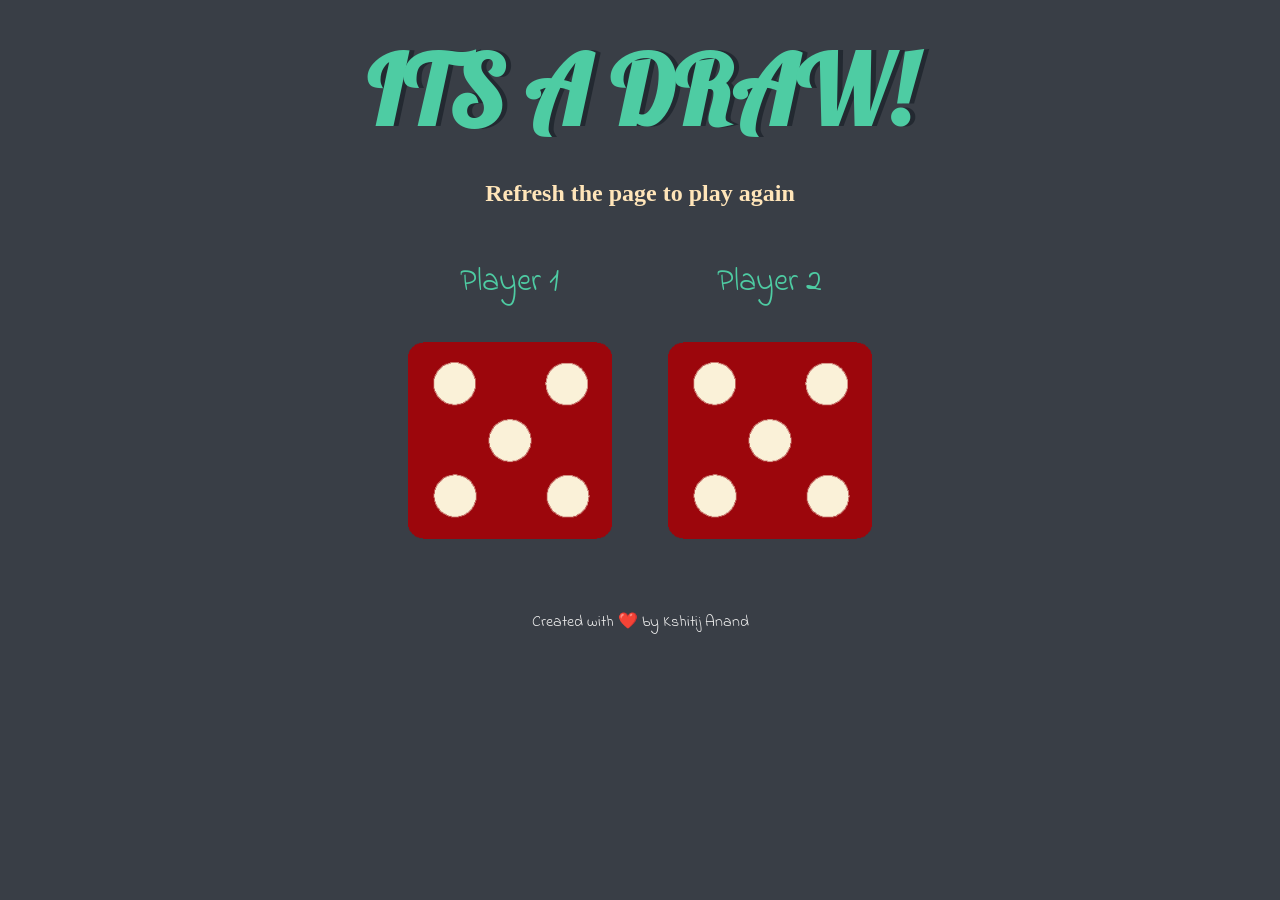
<file: index.html>
<!DOCTYPE html>
<html lang="en" dir="ltr">
  <head>
    <meta charset="utf-8">
    <title>Dicee</title>
    <link rel="stylesheet" href="styles.css">
    <link href="https://fonts.googleapis.com/css?family=Indie+Flower|Lobster" rel="stylesheet">
    
    <link rel="preconnect" href="https://fonts.gstatic.com">
    <link href="https://fonts.googleapis.com/css2?family=Inconsolata:wght@600&display=swap" rel="stylesheet">
  </head>
  <body>

    <div class="container">
      <h1 id="title_">Refresh Me</h1>
      
      <h2 style="font-family: font-family: 'Inconsolata', monospace;
      color: #ffe5b9" >Refresh the page to play again</h2>

      <div class="dice">
        <p>Player 1</p>
        <img id="img1" src="images/dice6.png">
      </div>

      <div class="dice">
        <p>Player 2</p>
        <img id="img2" src="images/dice6.png">
      </div>

    </div>

  <script src="index.js" charset="utf-8"></script>
    
  </body>

  <footer>
    Created with ❤️ by Kshitij Anand
  </footer>
</html>
</file>
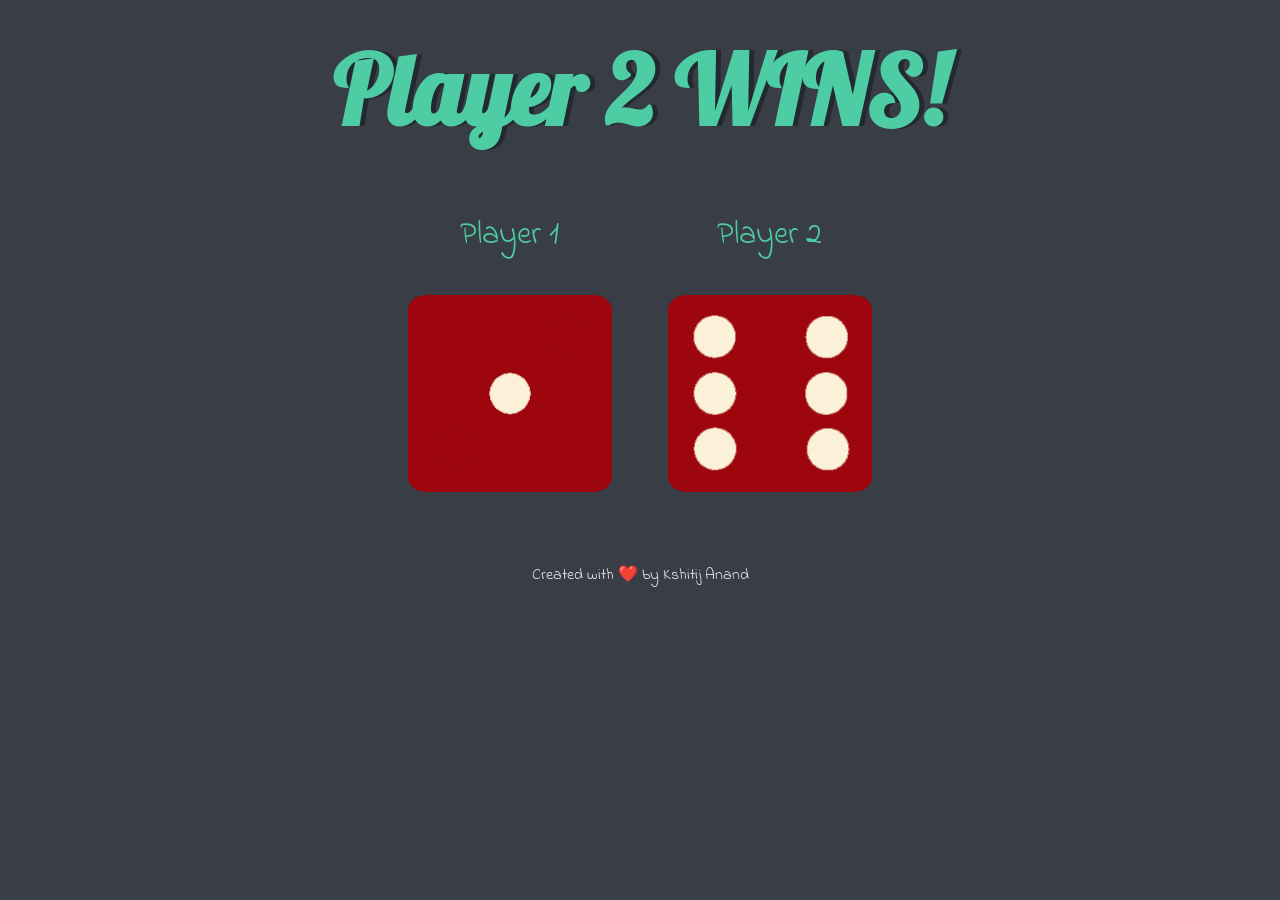
<file: dicee.html>
<!DOCTYPE html>
<html lang="en" dir="ltr">
  <head>
    <meta charset="utf-8">
    <title>Dicee</title>
    <link rel="stylesheet" href="styles.css">
    <link href="https://fonts.googleapis.com/css?family=Indie+Flower|Lobster" rel="stylesheet">
  </head>
  <body>

    <div class="container">
      <h1 id="title_">Refresh Me</h1>

      <div class="dice">
        <p>Player 1</p>
        <img id="img1" src="images/dice6.png">
      </div>

      <div class="dice">
        <p>Player 2</p>
        <img id="img2" src="images/dice6.png">
      </div>

    </div>


    <script src="index.js" charset="utf-8"></script>
  </body>

  <footer>
    <!-- www 🎲 App Brewery 🎲 com -->
    Created with ❤️ by Kshitij Anand
  </footer>
</html>
</file>
<file: styles.css>
.container {
  width: 70%;
  margin: auto;
  text-align: center;
}

.dice {
  text-align: center;
  display: inline-block;

}

body {
  background-color: #393E46;
}

h1 {
  margin: 30px;
  font-family: 'Lobster', cursive;
  text-shadow: 5px 0 #232931;
  font-size: 6rem;
  color: #4ECCA3;
}

p {
  font-size: 2rem;
  color: #4ECCA3;
  font-family: 'Indie Flower', cursive;
}

img {
  width: 80%;
}

footer {
  margin-top: 5%;
  color: #EEEEEE;
  text-align: center;
  font-family: 'Indie Flower', cursive;

  font-size: 1rem;

}
</file>
